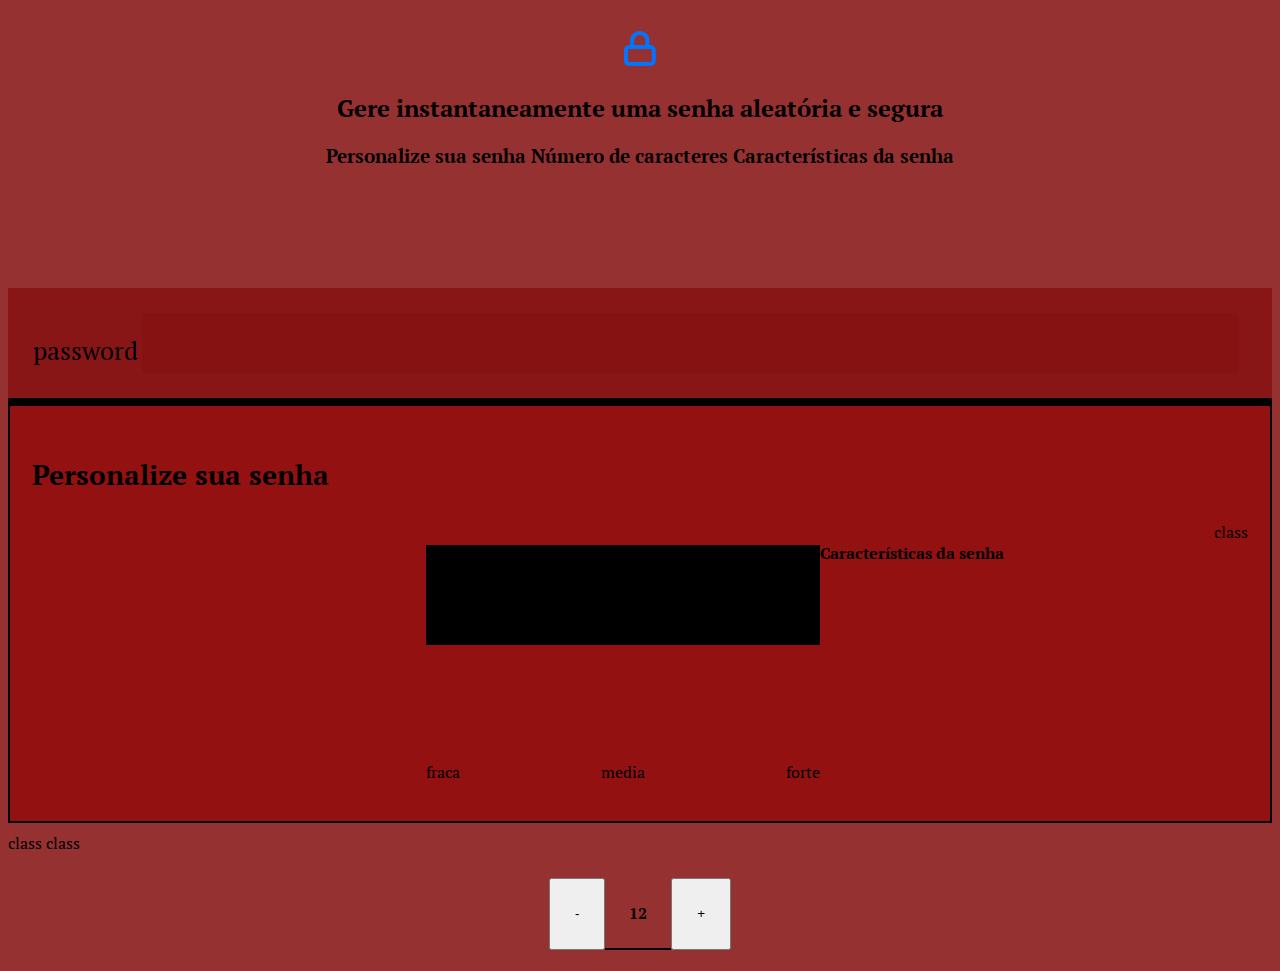
<file: projeto 3/index.html>
<!DOCTYPE html>
<html lang="en">
<head>
    <meta charset="UTF-8">
    <meta http-equiv="X-UA-Compatible" content="IE=edge">
    <meta name="viewport" content="width=device-width, initial-scale=1.0">
    <title>gerador de senhas-eassy lock</title>
    <link rel="stylesheet" href="style.css">
</head>
<body>
    
</body>
</html>
<section>
    <div class="conteudo-titulo">
        <img src="unlock.png">
        <h2>Gere instantaneamente uma senha aleatória e segura</h2>
        <h3>
            Personalize sua senha
            Número de caracteres
            Características da senha</h3>
    </div>
    <div class="conteudo-senha">
        <label for="senha">password</label>
        <input name="senha" type="text" id="campo-senha">
    </div>
    <div class="parametro">
      <h3 class="parametro-titulo">Personalize sua senha</h3>
      <div class="parametro-coluna-senha">
          <div class="parametro-senha">
              <h4 class="parametro-senha-titulo"></h4>
          </div>
          <div class="parametro-senha">
              <h4 class="parametro-senha-titulo">força da senha</h4>
          <div class="barra"></div>
          <div class="forca forte"></div>
          <div class="parametro-senha-textos">
            <p>fraca</p> 
            <p>media</p>
            <p>forte</p>
          </div>
          </div>
          <div class="parametro-senha">
              <h4 class="parametro-senha-titulo">Características da senha</h4>
          </div> class <parametro-senha-checkbox></parametro-senha-checkbox>
          <imput name="maiusculo" tipe="checkbox" class="checkbox"></imput>
          <label for="maiusculo"></label>
          </div>
         </div> class <parametro-senha-checkbox></parametro-senha-checkbox>
         <imput name="minusculo" tipe="checkbox" class="checkbox"></imput>
         <label for="minusculo"></label>
         </div>
         </div> class <parametro-senha-checkbox></parametro-senha-checkbox>
         <imput name="numeros" tipe="checkbox" class="checkbox"></imput>
         <label for="numeros"></label>
        </div>
      </div>
    </div>

    <h4 class="pst">
        <div class="parametro-senha-botoes">
            <button class="parametro-senha-botao">-</button>
            <p class="parametro-senha-texto">12</p>
            <button class="parametro-senha-botao">+</button>
        </div>
    </h4>

</section>
<script>src="main.js"</script>
</body>
</file>
<file: projeto 3/style.css>
@import url('https://fonts.googleapis.com/css2?family=PT+Serif:ital,wght@0,400;0,700;1,400;1,700&display=swap');
@import url('https://fonts.googleapis.com/css2?family=EB+Garamond:ital,wght@0,400..800;1,400..800&family=PT+Serif:ital,wght@0,400;0,700;1,400;1,700&display=swap');

:root{
    --cor-da-letra: black;
    --cor-de-fundo:rgba(134, 18, 18, 0.87);
    --fundo-senha:rgba(134, 18, 18, 0.87);
    --fundo-texto:rgb(148, 17, 17);
    --borda: rgb(0, 0, 0);
    --fonte: "PT Serif", serif;
    --fonte2:"EB Garamond", serif;
}

body{
    color: var(--cor-da-letra);
    background-color: var(--cor-de-fundo);
    font-family: var(--fonte);
}

.titulo-princupal{
    font-size: 130px;
    font-family: var(--fonte2);
}


.titulo-secundario{
    font-size: 50px;
}

.conteudo-titulo{
    text-align: center;
    margin-top: 30px;
}

.conteudo-senha{
    margin-top: 120px;
    background: var(--fundo-senha) ;
    padding: 25px;
    border-bottom: 6px solid var(--borda);
}

#campo-senha{
    background-color: var(--fundo-senha);
    border: none;
    color: var(--letra);
    font-size: 50px;
    width: 90%;

}

#campo-senha:focus{
    outline: none;
}

.conteudo{
    width: 300px; 
    margin: 0 auto;
}

.parametro{
    background-color: var(--fundo-texto);
    border: 2px solid var(--borda);
    margin-top: 6opx;
    padding: 22px;
}
.parametro-titulo{
    font-size: 28px;
}
.parametro-senha{
    width: 50%;
    margin: 0 auto;
}
.parametro-coluna-senha{
    display: flex;
    flex-direction: row;
    justify-content: center;
}
.parametro-senha-botoes{
display: flex;
justify-content: center;
}
.parametro-senha-texto{
    padding: 24px; ;
    border-top: 2px solid var (--borda);
    border-bottom: 2px  solid var(--borda);
    margin: 0mm;
}
.parametro-senha-botao{

    border-top: 2px solid var (--cor-de-fundo);
    border-bottom: 2px solid var (--cor-de-fundo);
    padding: 24px;

    cursor: pointer;
}
label{
    font-size: 25px;


}
.barra{
    background-color: var(--fundo-senha);
    height: 60px;
    width: 100%;
}
.parametro-senha-textos{
    display: flex;
    justify-content: space-between;
}
.fraca{
    height: 100px;
    width: 20%%;
    background-color:white;
    position: relative;
    bottom: 100px;
}
.media{
    height: 100px;
    width: 50%;
    background-color:gray;
    position: relative;
    bottom: 100px;
}
.forte{
    height: 100px;
    width: 100%;
    background-color: black;
    position: relative;
    bottom: 100px;
}
</file>
